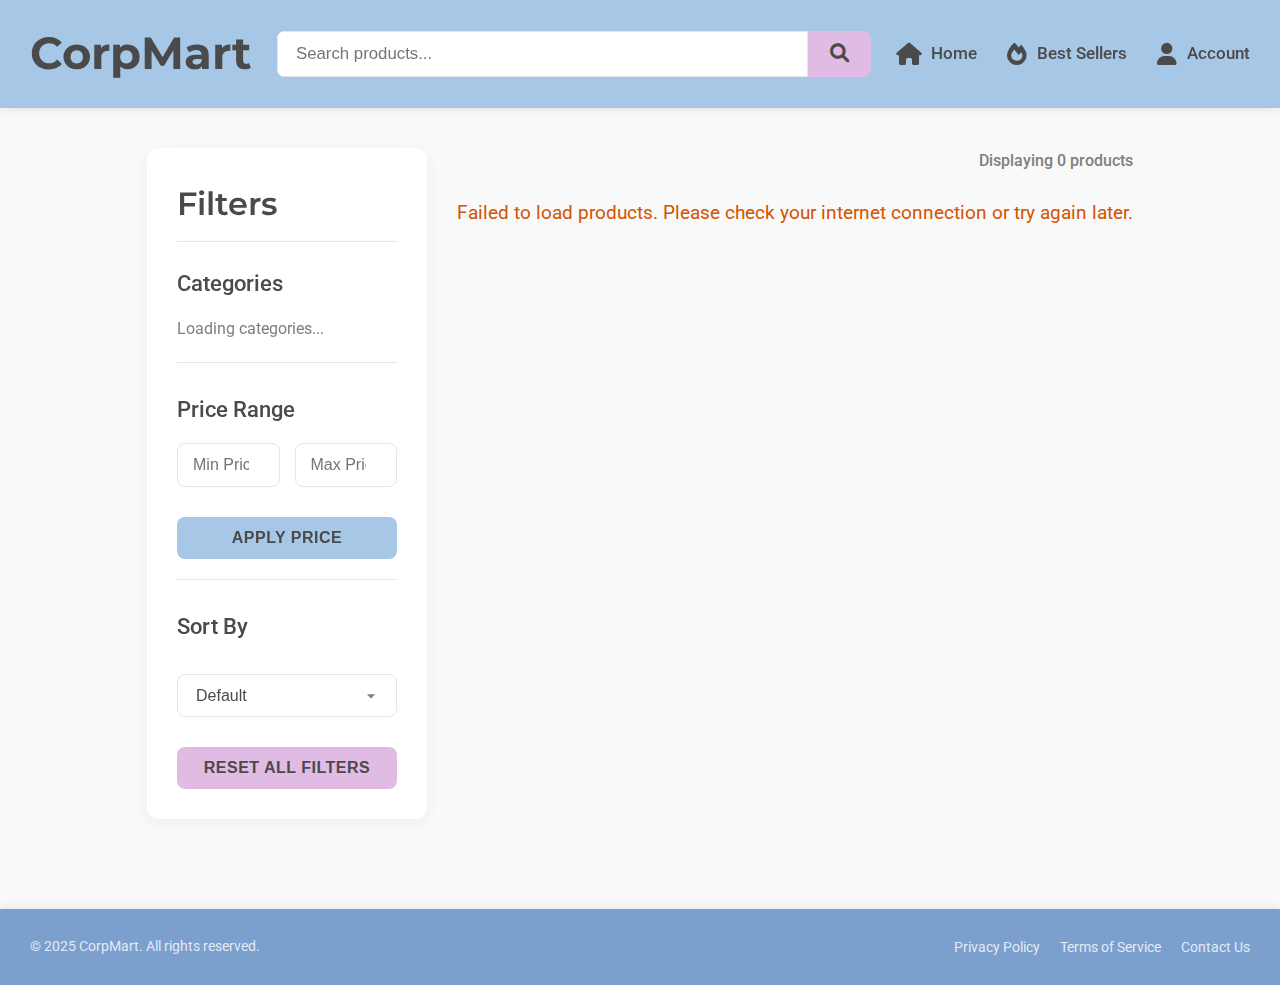
<file: index.html>
<!DOCTYPE html>
<html lang="en">
<head>
    <meta charset="UTF-8">
    <meta name="viewport" content="width=device-width, initial-scale=1.0">
    <title>CorpMart - Shop Your Style</title>
    <link rel="stylesheet" href="https://cdnjs.cloudflare.com/ajax/libs/font-awesome/6.0.0-beta3/css/all.min.css">
    <link href="https://fonts.googleapis.com/css2?family=Montserrat:wght@600;700&family=Roboto:wght@400;500;700&display=swap" rel="stylesheet">
    <link rel="stylesheet" href="style.css">
</head>
<body>
    <header class="page-header">
        <div class="header-content container">
            <h1 class="site-title"><a href="index.html">CorpMart</a></h1>
            <div class="header-search">
                <input type="text" id="search-input" placeholder="Search products...">
                <button id="search-button"><i class="fas fa-search"></i></button>
            </div>
            <nav class="header-nav">
                <ul>
                    <li><a href="index.html" data-nav="home"><i class="fas fa-home"></i> Home</a></li>
                    <li><a href="#" data-nav="best-sellers"><i class="fas fa-fire"></i> Best Sellers</a></li>
                    <li><a href="account.html" data-nav="account"><i class="fas fa-user"></i> Account</a></li>
                </ul>
            </nav>
        </div>
    </header>

    <main class="main-content container">
        <aside class="filters-sidebar">
            <h2>Filters</h2>

            <div class="filter-section">
                <h3>Categories</h3>
                <div id="category-filters">
                    <p style="color: var(--text-medium);">Loading categories...</p>
                </div>
            </div>

            <div class="filter-section">
                <h3>Price Range</h3>
                <div class="price-inputs">
                    <input type="number" id="min-price" placeholder="Min Price">
                    <input type="number" id="max-price" placeholder="Max Price">
                </div>
                <button id="apply-price-filter" class="primary-btn">Apply Price</button>
            </div>

            <div class="filter-section">
                <h3>Sort By</h3>
                <select id="sort-by" class="styled-select">
                    <option value="default">Default</option>
                    <option value="price-asc">Price: Low to High</option>
                    <option value="price-desc">Price: High to Low</option>
                    <option value="rating-desc">Rating: High to Low</option>
                    <option value="name-asc">Name: A-Z</option>
                </select>
            </div>

            <button id="reset-filters" class="secondary-btn">Reset All Filters</button>
        </aside>

        <section class="product-content">
            <p class="product-count">Displaying <span id="displayed-product-count">0</span> products</p>
            <div id="product-grid">
                </div>
            <div id="no-products-message" style="display: none;">
                <p>No products found matching your criteria.</p>
            </div>
        </section>
    </main>

    <footer class="page-footer">
        <div class="footer-content container">
            <p>&copy; 2025 CorpMart. All rights reserved.</p>
            <nav class="footer-nav">
                <ul>
                    <li><a href="#">Privacy Policy</a></li>
                    <li><a href="#">Terms of Service</a></li>
                    <li><a href="#">Contact Us</a></li>
                </ul>
            </nav>
        </div>
    </footer>

    <script src="script.js" defer></script>
</body>
</html>
</file>
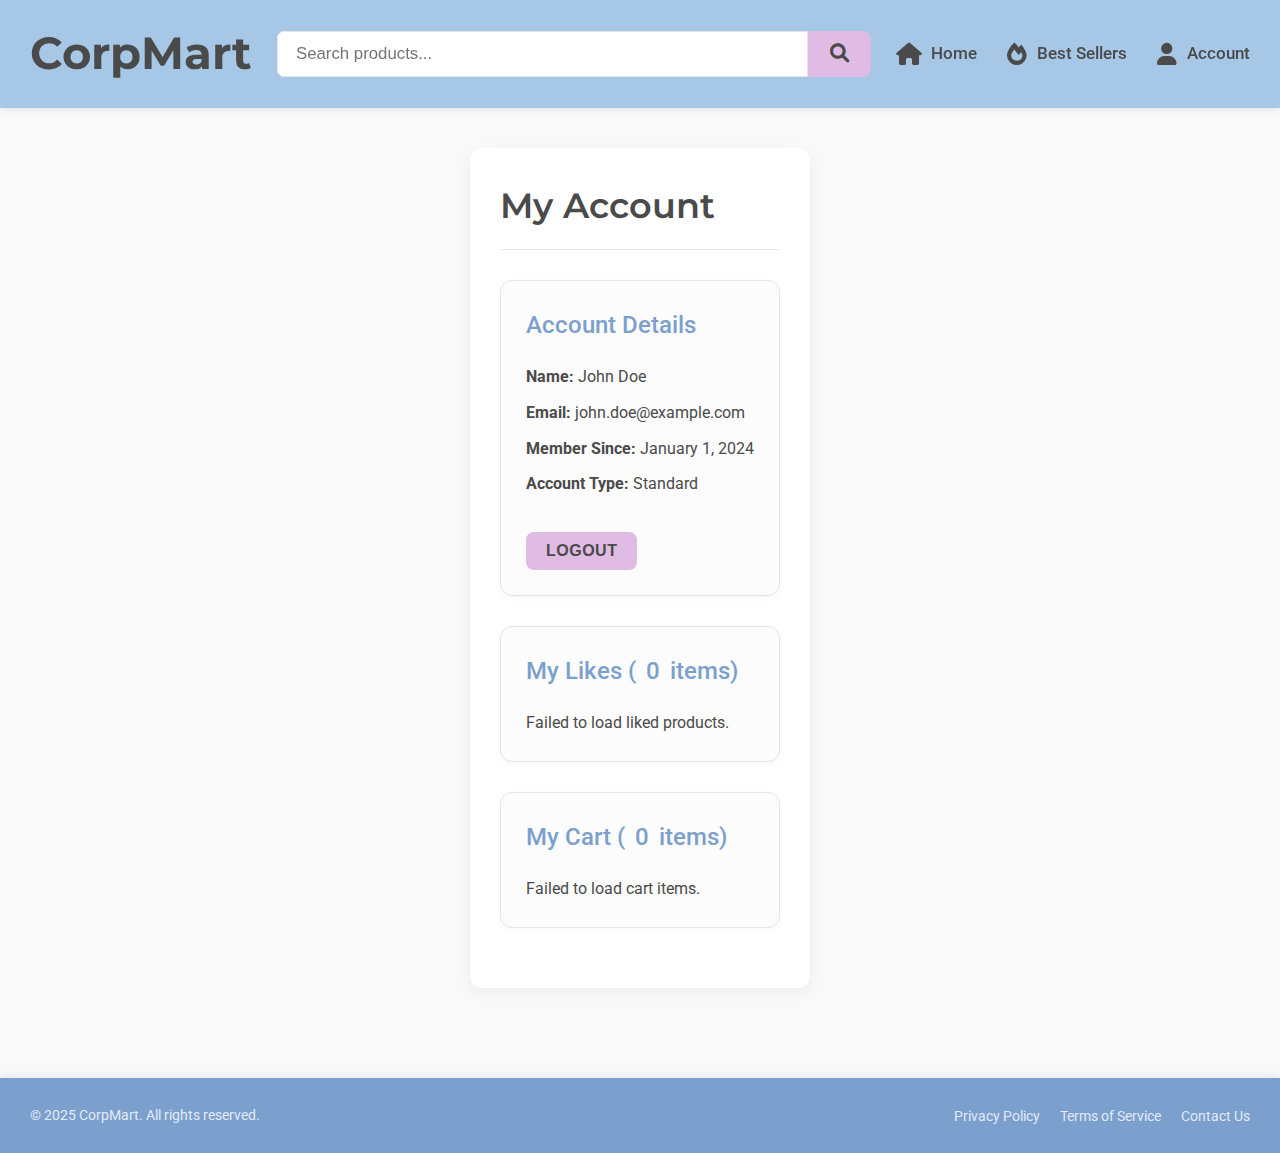
<file: account.html>
<!DOCTYPE html>
<html lang="en">
<head>
    <meta charset="UTF-8">
    <meta name="viewport" content="width=device-width, initial-scale=1.0">
    <title>CorpMart - My Account</title>
    <link rel="stylesheet" href="https://cdnjs.cloudflare.com/ajax/libs/font-awesome/6.0.0-beta3/css/all.min.css">
    <link href="https://fonts.googleapis.com/css2?family=Montserrat:wght@600;700&family=Roboto:wght@400;500;700&display=swap" rel="stylesheet">
    <link rel="stylesheet" href="style.css"> <link rel="stylesheet" href="account.css"> </head>
<body>
    <header class="page-header">
        <div class="header-content container">
            <h1 class="site-title"><a href="index.html">CorpMart</a></h1>
            <div class="header-search">
                <input type="text" id="search-input" placeholder="Search products...">
                <button id="search-button"><i class="fas fa-search"></i></button>
            </div>
            <nav class="header-nav">
                <ul>
                    <li><a href="index.html" data-nav="home"><i class="fas fa-home"></i> Home</a></li>
                    <li><a href="#" data-nav="best-sellers"><i class="fas fa-fire"></i> Best Sellers</a></li>
                    <li><a href="account.html" data-nav="account"><i class="fas fa-user"></i> Account</a></li>
                </ul>
            </nav>
        </div>
    </header>

    <main class="main-content container">
        <section class="account-section">
            <h2>My Account</h2>
            <div class="account-info-card">
                <h3>Account Details</h3>
                <p><strong>Name:</strong> John Doe</p>
                <p><strong>Email:</strong> john.doe@example.com</p>
                <p><strong>Member Since:</strong> January 1, 2024</p>
                <p><strong>Account Type:</strong> Standard</p>
                <button id="logout-btn" class="secondary-btn">Logout</button>
            </div>

            <div class="account-section-card">
                <h3>My Likes (<span id="liked-count">0</span> items)</h3>
                <div id="liked-products-grid" class="product-grid">
                    <p class="empty-message" id="empty-likes-message" style="display: none;">You haven't liked any items yet.</p>
                </div>
            </div>

            <div class="account-section-card">
                <h3>My Cart (<span id="cart-count-display">0</span> items)</h3>
                <div id="cart-items-list">
                    <p class="empty-message" id="empty-cart-message" style="display: none;">Your cart is empty.</p>
                </div>
                <div id="cart-summary" style="display: none;">
                    <p><strong>Total:</strong> $<span id="cart-total">0.00</span></p>
                    <button class="primary-btn">Proceed to Checkout</button>
                    <button id="clear-cart-btn" class="secondary-btn">Clear Cart</button>
                </div>
            </div>
        </section>
    </main>

    <footer class="page-footer">
        <div class="footer-content container">
            <p>&copy; 2025 CorpMart. All rights reserved.</p>
            <nav class="footer-nav">
                <ul>
                    <li><a href="#">Privacy Policy</a></li>
                    <li><a href="#">Terms of Service</a></li>
                    <li><a href="#">Contact Us</a></li>
                </ul>
            </nav>
        </div>
    </footer>

    <script src="account.js" defer></script>
</body>
</html>
</file>
<file: style.css>
/* --- Base Styles & Variables --- */
* {
    box-sizing: border-box;
    margin: 0;
    padding: 0;
}

:root {
    /* Light & Airy Palette (Pastel/Soft Tones) */
    --primary-color: #A7C7E7; /* Soft Sky Blue */
    --primary-dark: #7CA0CE; /* Muted darker blue */
    --secondary-color: #E0BBE4; /* Soft Lilac */
    --secondary-dark: #C9A7CC;
    --accent-color: #FFD2A8; /* Warm Peach */
    --accent-dark: #FFC089;
    --text-dark: #4A4A4A; /* Darker grey for main text */
    --text-medium: #7F7F7F; /* Medium grey for secondary text */
    --text-light: #B0B0B0; /* Light grey for subtle text */
    --background-light: #F9F9F9; /* Very light off-white */
    --background-card: #FFFFFF;
    --border-color: #E5E5E5; /* Very light grey border */
    --shadow-light: rgba(0, 0, 0, 0.05); /* Very subtle shadow */
    --shadow-medium: rgba(0, 0, 0, 0.1);
    --border-radius-sm: 8px; /* Slightly more rounded */
    --border-radius-md: 12px;
    --transition-speed: 0.35s;
}

body {
    font-family: 'Roboto', sans-serif;
    line-height: 1.6;
    color: var(--text-dark);
    background-color: var(--background-light);
    -webkit-font-smoothing: antialiased;
    -moz-osx-font-smoothing: grayscale;
    min-height: 100vh;
    display: flex;
    flex-direction: column;
}

/* --- Header Styling --- */
.page-header {
    background-color: var(--primary-color);
    padding: 18px 0;
    box-shadow: 0 2px 8px rgba(0,0,0,0.08); /* Lighter shadow */
    color: var(--text-dark); /* Text color from palette */
    position: sticky;
    top: 0;
    z-index: 500;
}

.header-content {
    display: flex;
    align-items: center;
    justify-content: space-between;
    max-width: 1360px;
    margin: 0 auto;
    padding: 0 30px;
    gap: 25px;
}

.site-title {
    margin: 0;
    font-family: 'Montserrat', sans-serif;
    font-size: 2.8rem;
    font-weight: 700;
    white-space: nowrap;
}

.site-title a {
    color: var(--text-dark); /* Changed to darker text color */
    text-decoration: none;
    transition: color var(--transition-speed);
}

.site-title a:hover {
    color: var(--background-card); /* White on hover for contrast */
}

.header-search {
    flex-grow: 1;
    display: flex;
    max-width: 650px;
    border-radius: var(--border-radius-sm);
    overflow: hidden;
    box-shadow: inset 0 1px 3px rgba(0,0,0,0.05); /* Lighter inset shadow */
}

.header-search input {
    flex-grow: 1;
    padding: 12px 18px;
    border: 1px solid var(--border-color); /* Added subtle border */
    font-size: 1.05rem;
    outline: none;
    color: var(--text-dark);
    background-color: var(--background-card); /* White background */
}

.header-search button {
    background-color: var(--secondary-color); /* Soft Lilac */
    color: var(--text-dark); /* Darker text for button */
    border: none;
    padding: 12px 22px;
    cursor: pointer;
    font-size: 1.2rem;
    transition: background-color var(--transition-speed);
}

.header-search button:hover {
    background-color: var(--secondary-dark);
    color: #fff; /* White text on hover */
}

.header-nav ul {
    list-style: none;
    display: flex;
    gap: 30px;
}

.header-nav a {
    color: var(--text-dark); /* Darker text for nav links */
    text-decoration: none;
    font-size: 1.05rem;
    font-weight: 500;
    display: flex;
    align-items: center;
    gap: 10px;
    transition: color var(--transition-speed);
}

.header-nav a:hover {
    color: var(--background-card); /* White on hover */
}

.header-nav .fas, .header-nav .far {
    font-size: 1.4rem;
}

/* --- Main Container Layout --- */
.container {
    max-width: 1360px;
    margin: 0 auto;
    padding: 0 30px;
}

.main-content {
    display: flex;
    flex-wrap: wrap;
    margin: 40px auto;
    gap: 30px;
    flex-grow: 1;
}

/* --- Sidebar Styling --- */
.filters-sidebar {
    flex: 0 0 280px;
    background-color: var(--background-card);
    padding: 30px;
    border-radius: var(--border-radius-md);
    box-shadow: 0 4px 15px var(--shadow-light);
    align-self: flex-start;
    position: sticky;
    top: 100px;
    max-height: calc(100vh - 120px);
    overflow-y: auto;
    scrollbar-width: thin;
    scrollbar-color: var(--primary-dark) var(--background-light); /* Darker thumb on light track */
}

.filters-sidebar::-webkit-scrollbar {
    width: 8px;
}

.filters-sidebar::-webkit-scrollbar-track {
    background: var(--background-light);
    border-radius: 10px;
}

.filters-sidebar::-webkit-scrollbar-thumb {
    background-color: var(--primary-dark);
    border-radius: 10px;
    border: 2px solid var(--background-light);
}

.filters-sidebar h2 {
    font-family: 'Montserrat', sans-serif;
    font-size: 2rem;
    margin-bottom: 25px;
    color: var(--text-dark);
    border-bottom: 1px solid var(--border-color);
    padding-bottom: 12px;
    font-weight: 600;
}

.filter-section {
    margin-bottom: 30px;
    padding-bottom: 20px;
    border-bottom: 1px solid var(--border-color);
}

.filter-section:last-of-type {
    border-bottom: none;
    margin-bottom: 0;
    padding-bottom: 0;
}

.filter-section h3 {
    font-family: 'Roboto', sans-serif;
    font-size: 1.35rem;
    margin-bottom: 15px;
    color: var(--text-dark);
    font-weight: 500;
}

/* Category Filters */
#category-filters label {
    display: flex;
    align-items: center;
    margin-bottom: 12px;
    cursor: pointer;
    font-size: 1rem;
    color: var(--text-medium);
    transition: color var(--transition-speed) ease;
}

#category-filters label:hover {
    color: var(--primary-dark);
}

#category-filters input[type="checkbox"] {
    margin-right: 15px;
    width: 20px;
    height: 20px;
    accent-color: var(--primary-dark); /* Use darker primary for accent */
    cursor: pointer;
    transform: scale(1.05);
}

/* Price Filter */
.price-inputs {
    display: flex;
    gap: 15px;
    margin-bottom: 15px;
}

.price-inputs input[type="number"] {
    width: 50%;
    padding: 12px 15px;
    border: 1px solid var(--border-color);
    border-radius: var(--border-radius-sm);
    font-size: 1rem;
    color: var(--text-dark);
    outline: none;
    transition: border-color var(--transition-speed) ease, box-shadow var(--transition-speed) ease;
}

.price-inputs input[type="number"]:focus {
    border-color: var(--primary-dark);
    box-shadow: 0 0 0 3px rgba(124, 160, 206, 0.3); /* Adjusted to new primary color */
}

/* Buttons & Select */
.primary-btn, .secondary-btn, .add-to-cart-btn {
    width: 100%;
    padding: 12px 18px;
    border: none;
    border-radius: var(--border-radius-sm);
    font-size: 1rem;
    font-weight: 600;
    cursor: pointer;
    transition: background-color var(--transition-speed) ease, transform 0.15s ease, box-shadow var(--transition-speed) ease;
    margin-top: 15px;
    letter-spacing: 0.5px;
    text-transform: uppercase;
}

.primary-btn {
    background-color: var(--primary-color); /* Soft Sky Blue */
    color: var(--text-dark); /* Darker text for button */
}

.primary-btn:hover {
    background-color: var(--primary-dark);
    color: white; /* White text on hover */
    transform: translateY(-2px);
    box-shadow: 0 4px 10px rgba(0, 0, 0, 0.08);
}

.primary-btn:active {
    transform: translateY(0);
    box-shadow: none;
}

.secondary-btn {
    background-color: var(--secondary-color); /* Soft Lilac */
    color: var(--text-dark); /* Darker text for button */
    margin-top: 30px;
}

.secondary-btn:hover {
    background-color: var(--secondary-dark);
    color: white; /* White text on hover */
    transform: translateY(-2px);
    box-shadow: 0 4px 10px rgba(0, 0, 0, 0.08);
}

.styled-select {
    width: 100%;
    padding: 12px 18px;
    border: 1px solid var(--border-color);
    border-radius: var(--border-radius-sm);
    background-color: var(--background-card);
    color: var(--text-dark);
    font-size: 1rem;
    appearance: none;
    background-image: url('data:image/svg+xml;utf8,<svg fill="%237F7F7F" xmlns="http://www.w3.org/2000/svg" viewBox="0 0 24 24" width="20" height="20"><path d="M7 10l5 5 5-5z"/></svg>'); /* Updated arrow color to text-medium */
    background-repeat: no-repeat;
    background-position: right 15px center;
    outline: none;
    transition: border-color var(--transition-speed) ease, box-shadow var(--transition-speed) ease;
    margin-top: 15px;
}

.styled-select:focus {
    border-color: var(--primary-dark);
    box-shadow: 0 0 0 3px rgba(124, 160, 206, 0.3);
}

/* --- Main Product Content Area --- */
.product-content {
    flex: 1;
    min-width: 0;
    padding-top: 0;
}

.product-count {
    text-align: right;
    margin-bottom: 25px;
    font-weight: 500;
    color: var(--text-medium);
    font-size: 1rem;
}

#product-grid {
    display: grid;
    grid-template-columns: repeat(auto-fit, minmax(220px, 1fr));
    gap: 20px;
}

/* --- Product Card Styling (Home Page Basic Thumbnail) --- */
.product-card {
    background-color: var(--background-card);
    border: 1px solid var(--border-color);
    border-radius: var(--border-radius-md);
    padding: 15px; /* Slightly less padding for basic look */
    text-align: left;
    box-shadow: 0 2px 8px var(--shadow-light);
    transition: transform var(--transition-speed) ease-in-out, box-shadow var(--transition-speed) ease-in-out;
    display: flex;
    flex-direction: column;
    justify-content: space-between;
    overflow: hidden;
    position: relative;
    /* cursor: pointer; REMOVED as no modal on click */
}

.product-card:hover {
    transform: translateY(-3px); /* Less pronounced lift for basic */
    box-shadow: 0 4px 15px var(--shadow-medium);
}

.product-card .image-container {
    position: relative;
    width: 100%;
    height: 180px; /* Taller images */
    margin-bottom: 10px; /* Reduced margin */
    display: flex;
    justify-content: center;
    align-items: center;
    background-color: #F0F0F0; /* Light background for image area */
    border-radius: var(--border-radius-sm);
}

.product-card img {
    max-width: 90%; /* Smaller max-width to center */
    max-height: 90%; /* Smaller max-height */
    object-fit: contain;
    border-radius: var(--border-radius-sm);
}

.product-card .like-button {
    position: absolute;
    top: 10px;
    right: 10px;
    background-color: rgba(255, 255, 255, 0.8);
    border-radius: 50%;
    width: 35px;
    height: 35px;
    display: flex;
    justify-content: center;
    align-items: center;
    font-size: 1.1rem;
    color: var(--text-medium);
    cursor: pointer;
    box-shadow: 0 2px 5px rgba(0,0,0,0.1);
    transition: color var(--transition-speed), background-color var(--transition-speed), transform 0.1s ease;
}

.product-card .like-button:hover {
    color: #e74c3c; /* Red for liked */
    background-color: var(--accent-color); /* Peach background on hover */
    transform: scale(1.05);
}

.product-card .like-button.liked {
    color: #e74c3c; /* Red when liked */
}

.product-card .product-details {
    flex-grow: 1;
    display: flex;
    flex-direction: column;
    margin-bottom: 8px; /* Reduced margin */
}

.product-card .brand-name {
    font-size: 0.8rem; /* Smaller font */
    color: var(--text-light);
    margin-bottom: 2px;
    text-transform: uppercase;
    font-weight: 600;
    letter-spacing: 0.5px;
}

.product-card h4 {
    font-family: 'Roboto', sans-serif;
    font-size: 0.95rem; /* Slightly smaller title */
    margin-bottom: 4px;
    color: var(--text-dark);
    line-height: 1.3;
    font-weight: 500;
    overflow: hidden;
    text-overflow: ellipsis;
    display: -webkit-box;
    -webkit-line-clamp: 2;
    -webkit-box-orient: vertical;
    min-height: 2.6em;
}

.product-card .category {
    font-size: 0.75rem; /* Smaller category */
    color: var(--text-medium);
    margin-bottom: 6px;
    text-transform: capitalize;
}

.product-card .rating {
    font-size: 0.85rem;
    color: var(--accent-dark); /* Darker Peach for rating */
    margin-bottom: 6px;
    display: flex;
    align-items: center;
    gap: 5px;
}

.product-card .rating .fas.fa-star {
    font-size: 0.9rem;
    color: var(--accent-dark);
}

.product-card .price {
    font-size: 1.3rem; /* Slightly smaller price */
    color: var(--text-dark); /* Back to text-dark for price on basic card */
    font-weight: 700;
    margin-bottom: 8px;
}

.product-card .product-size {
    font-size: 0.8rem;
    color: var(--text-light);
    margin-bottom: 8px;
    display: none; /* Hide product size on basic thumbnail */
}

.add-to-cart-btn {
    background-color: var(--accent-color); /* Warm Peach for 'Add to Cart' */
    color: var(--text-dark); /* Darker text on button */
    font-size: 0.85rem;
    padding: 8px 12px; /* Slightly less padding */
    margin-top: auto;
    display: flex;
    align-items: center;
    justify-content: center;
    gap: 6px;
    font-weight: 600;
    text-transform: uppercase;
    border: 1px solid var(--accent-dark); /* Subtle border for button */
}

.add-to-cart-btn:hover {
    background-color: var(--accent-dark);
    color: white; /* White text on hover */
    transform: translateY(-1px);
    box-shadow: 0 2px 5px rgba(0, 0, 0, 0.1);
}

/* --- No Products Message --- */
#no-products-message {
    text-align: center;
    margin-top: 60px;
    font-size: 1.6rem;
    color: var(--text-medium);
    padding: 30px;
    border: 2px dashed var(--border-color);
    border-radius: var(--border-radius-md);
    background-color: var(--background-card);
    font-weight: 500;
}

/* --- Footer Styling --- */
.page-footer {
    background-color: var(--primary-dark); /* Muted darker blue for footer */
    color: #f0f0f0;
    padding: 25px 0;
    margin-top: 50px;
    box-shadow: 0 -2px 8px rgba(0, 0, 0, 0.08); /* Lighter shadow */
}

.page-footer .footer-content {
    display: flex;
    justify-content: space-between;
    align-items: center;
    flex-wrap: wrap;
    gap: 20px;
}

.page-footer p {
    margin: 0;
    font-size: 0.9rem;
    color: rgba(255, 255, 255, 0.8);
}

.footer-nav ul {
    list-style: none;
    display: flex;
    flex-wrap: wrap;
    justify-content: center;
    gap: 20px;
}

.footer-nav a {
    color: rgba(255, 255, 255, 0.8);
    text-decoration: none;
    font-size: 0.9rem;
    transition: color var(--transition-speed);
}

.footer-nav a:hover {
    color: var(--accent-color);
    text-decoration: underline;
}


/* --- Loading State for Main Content --- */
.product-content.loading {
    position: relative;
    pointer-events: none;
    min-height: 400px;
}

.product-content.loading::before {
    content: '';
    position: absolute;
    top: 0;
    left: 0;
    width: 100%;
    height: 100%;
    background-color: rgba(255, 255, 255, 0.85); /* More opaque, lighter overlay */
    z-index: 10;
    border-radius: var(--border-radius-md);
}

.product-content.loading::after {
    content: '';
    position: absolute;
    top: 50%;
    left: 50%;
    transform: translate(-50%, -50%);
    width: 50px;
    height: 50px;
    border: 5px solid var(--border-color);
    border-top: 5px solid var(--primary-dark); /* Darker primary for loader */
    border-radius: 50%;
    animation: spin 0.9s linear infinite;
    z-index: 11;
}

@keyframes spin {
    0% { transform: translate(-50%, -50%) rotate(0deg); }
    100% { transform: translate(-50%, -50%) rotate(360deg); }
}


/* --- Responsive adjustments --- */
@media (max-width: 1200px) {
    .header-content, .main-content, .page-footer .footer-content {
        padding: 0 20px;
        gap: 20px;
    }
    .filters-sidebar {
        flex: 0 0 250px;
    }
    #product-grid {
        grid-template-columns: repeat(auto-fit, minmax(200px, 1fr));
    }
    .product-card .image-container {
        height: 160px;
    }
}

@media (max-width: 992px) {
    .header-content {
        flex-wrap: wrap;
        justify-content: center;
        text-align: center;
        padding: 0 15px;
    }
    .site-title {
        width: 100%;
        margin-bottom: 15px;
        font-size: 2.5rem;
    }
    .header-search {
        order: 3;
        width: 100%;
        margin: 10px 0;
        max-width: none;
    }
    .header-nav ul {
        justify-content: center;
        width: 100%;
        gap: 20px;
    }
    .header-nav a {
        font-size: 1rem;
        gap: 8px;
    }

    .main-content {
        gap: 20px;
        padding: 0 20px;
    }

    .filters-sidebar {
        flex: 0 0 220px;
        padding: 25px;
        top: 20px;
        max-height: calc(100vh - 40px);
    }

    .filters-sidebar h2 {
        font-size: 1.8rem;
    }

    .filter-section h3 {
        font-size: 1.2rem;
    }

    .primary-btn, .secondary-btn, .add-to-cart-btn, .styled-select {
        padding: 10px 15px;
        font-size: 0.95rem;
    }

    #product-grid {
        grid-template-columns: repeat(auto-fit, minmax(180px, 1fr));
        gap: 18px;
    }

    .product-card .image-container {
        height: 140px;
    }
    .product-card h4 {
        font-size: 0.95rem;
    }


@media (max-width: 768px) {
    .header-content {
        padding: 0 10px;
    }
    .site-title {
        font-size: 2.2rem;
    }
    .header-nav ul {
        gap: 15px;
        flex-wrap: wrap;
    }
    .header-nav a {
        font-size: 0.95rem;
        gap: 8px;
    }

    .main-content {
        flex-direction: column;
        padding: 0 15px;
    }

    .filters-sidebar {
        position: static;
        max-height: none;
        overflow-y: visible;
        width: 100%;
        margin-bottom: 25px;
        padding: 20px;
    }

    .filters-sidebar h2 {
        font-size: 1.8rem;
    }

    .filter-section h3 {
        font-size: 1.2rem;
    }

    #product-grid {
        grid-template-columns: repeat(auto-fit, minmax(160px, 1fr));
        gap: 15px;
    }

    .product-card {
        padding: 12px;
    }

    .product-card .image-container {
        height: 120px;
    }

    .product-card h4 {
        font-size: 0.9rem;
        min-height: unset;
        -webkit-line-clamp: 2;
    }

    .product-card .price {
        font-size: 1.3rem;
    }

    .product-count {
        font-size: 0.95rem;
    }

    .page-footer .footer-content {
        flex-direction: column;
        gap: 15px;
        text-align: center;
    }
    .footer-nav ul {
        flex-direction: column;
        gap: 8px;
    }
    .footer-nav a {
        margin: 0;
    }
}

@media (max-width: 480px) {
    .page-header {
        padding: 12px 0;
    }
    .site-title {
        font-size: 2rem;
        margin-bottom: 10px;
    }
    .header-nav ul {
        gap: 10px;
    }
    .header-nav a {
        font-size: 0.85rem;
        gap: 5px;
    }
    .header-nav .fas, .header-nav .far {
        font-size: 1.2rem;
    }
    .header-search input, .header-search button {
        padding: 10px 15px;
        font-size: 0.95rem;
    }

    .main-content {
        padding: 0 10px;
        margin: 30px auto;
    }

    .filters-sidebar {
        padding: 15px;
        margin-bottom: 15px;
    }

    .filters-sidebar h2 {
        font-size: 1.6rem;
    }

    .filter-section h3 {
        font-size: 1.1rem;
    }

    .price-inputs {
        flex-direction: column;
        gap: 10px;
    }

    .price-inputs input[type="number"] {
        width: 100%;
        padding: 10px 12px;
    }

    .primary-btn, .secondary-btn, .styled-select {
        padding: 10px 12px;
        font-size: 0.9rem;
    }

    #product-grid {
        grid-template-columns: 1fr;
        gap: 12px;
    }

    .product-card {
        padding: 10px;
    }

    .product-card .image-container {
        height: 100px;
    }

    .product-card h4 {
        font-size: 0.85rem;
        -webkit-line-clamp: 2;
    }
    .product-card .category, .product-card .rating, .product-card .product-size {
        font-size: 0.8rem;
    }
    .product-card .price {
        font-size: 1.1rem;
    }
    .product-card .add-to-cart-btn {
        padding: 8px 12px;
        font-size: 0.85rem;
    }
    .product-card .like-button {
        width: 30px;
        height: 30px;
        font-size: 1rem;
        top: 8px;
        right: 8px;
    }

    .page-footer p, .footer-nav a {
        font-size: 0.8rem;
    }
    .footer-nav ul {
        gap: 6px;
    }
}
</file>
<file: account.css>
.account-section {
    flex: 1;
    min-width: 0; /* Allow it to shrink in flex layout */
    padding: 30px;
    background-color: var(--background-card);
    border-radius: var(--border-radius-md);
    box-shadow: 0 4px 15px var(--shadow-light);
}

.account-section h2 {
    font-family: 'Montserrat', sans-serif;
    font-size: 2.2rem;
    margin-bottom: 30px;
    color: var(--text-dark);
    border-bottom: 1px solid var(--border-color);
    padding-bottom: 15px;
    font-weight: 600;
}

.account-info-card, .account-section-card {
    background-color: #fcfcfc; /* Slightly different background for sub-cards */
    border: 1px solid var(--border-color);
    border-radius: var(--border-radius-md);
    padding: 25px;
    margin-bottom: 30px;
    box-shadow: 0 2px 8px rgba(0,0,0,0.03); /* Very light shadow */
}

.account-info-card h3, .account-section-card h3 {
    font-family: 'Roboto', sans-serif;
    font-size: 1.5rem;
    margin-bottom: 20px;
    color: var(--primary-dark);
    font-weight: 500;
    display: flex;
    align-items: center;
    gap: 10px;
}

.account-info-card p {
    font-size: 1rem;
    margin-bottom: 10px;
    color: var(--text-dark);
}

.account-info-card p strong {
    color: var(--text-dark);
}

.account-info-card .secondary-btn {
    margin-top: 25px;
    width: auto; /* Don't force full width for logout */
    padding: 10px 20px;
}

/* Specific styling for grids within account sections */
.account-section-card .product-grid {
    display: grid;
    grid-template-columns: repeat(auto-fit, minmax(180px, 1fr)); /* Slightly smaller cards */
    gap: 20px;
    margin-top: 15px;
}

.account-section-card .product-card {
    /* Inherit styles from main style.css for general card look */
    /* Adjustments for smaller cards */
    padding: 10px;
    min-height: 280px; /* Ensure consistent height */
}

.account-section-card .product-card .image-container {
    height: 120px; /* Smaller image container */
}

.account-section-card .product-card h4 {
    font-size: 0.9rem;
    min-height: unset; /* Allow height to adjust naturally */
    -webkit-line-clamp: 2;
}

.account-section-card .product-card .price {
    font-size: 1.1rem;
}

.account-section-card .add-to-cart-btn {
    font-size: 0.8rem;
    padding: 6px 10px;
    margin-top: 10px;
}

.empty-message {
    text-align: center;
    color: var(--text-medium);
    font-size: 1.1rem;
    padding: 30px;
    background-color: #f5f5f5;
    border-radius: var(--border-radius-sm);
    margin-top: 20px;
}

/* Cart Items List */
#cart-items-list {
    margin-top: 20px;
}

.cart-item {
    display: flex;
    align-items: center;
    gap: 20px;
    padding: 15px 0;
    border-bottom: 1px dashed var(--border-color);
}
.cart-item:last-of-type {
    border-bottom: none;
}

.cart-item img {
    width: 80px;
    height: 80px;
    object-fit: contain;
    border: 1px solid var(--border-color);
    border-radius: var(--border-radius-sm);
    padding: 5px;
    background-color: white;
}

.cart-item .item-details {
    flex-grow: 1;
}

.cart-item h4 {
    font-size: 1.1rem;
    margin-bottom: 5px;
    color: var(--text-dark);
}

.cart-item p {
    font-size: 0.9rem;
    color: var(--text-medium);
    margin-bottom: 8px;
}

.cart-item .quantity-controls {
    display: flex;
    align-items: center;
    gap: 10px;
    font-size: 0.95rem;
    color: var(--text-dark);
}

.cart-item .quantity-btn {
    background-color: var(--primary-color);
    color: var(--text-dark);
    border: 1px solid var(--primary-dark);
    width: 30px;
    height: 30px;
    border-radius: 50%;
    display: flex;
    justify-content: center;
    align-items: center;
    cursor: pointer;
    transition: background-color 0.2s, color 0.2s;
}

.cart-item .quantity-btn:hover {
    background-color: var(--primary-dark);
    color: white;
}

.cart-item .remove-from-cart-btn {
    background-color: #e74c3c; /* Red for remove */
    color: white;
    border: none;
    padding: 8px 12px;
    border-radius: var(--border-radius-sm);
    cursor: pointer;
    font-size: 0.9rem;
    transition: background-color 0.2s;
}
.cart-item .remove-from-cart-btn:hover {
    background-color: #c0392b;
}

#cart-summary {
    margin-top: 30px;
    padding-top: 20px;
    border-top: 1px solid var(--border-color);
    text-align: right;
}

#cart-summary p {
    font-size: 1.3rem;
    margin-bottom: 20px;
    color: var(--text-dark);
}

#cart-summary button {
    width: auto;
    display: inline-block;
    margin-left: 15px;
    padding: 12px 25px;
    font-size: 1rem;
}
#cart-summary button.secondary-btn {
    background-color: var(--secondary-color);
    color: var(--text-dark);
}
#cart-summary button.secondary-btn:hover {
    background-color: var(--secondary-dark);
    color: white;
}


/* Responsive adjustments for account page */
@media (max-width: 992px) {
    .account-section {
        padding: 25px;
    }
    .account-section h2 {
        font-size: 2rem;
    }
    .account-info-card h3, .account-section-card h3 {
        font-size: 1.3rem;
    }
    .account-section-card .product-grid {
        grid-template-columns: repeat(auto-fit, minmax(160px, 1fr));
    }
    .cart-item {
        flex-direction: column;
        align-items: flex-start;
        text-align: left;
    }
    .cart-item .remove-from-cart-btn {
        align-self: flex-end;
    }
}

@media (max-width: 768px) {
    .account-section {
        padding: 20px;
    }
    .account-section h2 {
        font-size: 1.8rem;
    }
    .account-info-card h3, .account-section-card h3 {
        font-size: 1.2rem;
    }
    .account-section-card .product-grid {
        grid-template-columns: repeat(auto-fit, minmax(140px, 1fr));
    }
    .cart-item h4 {
        font-size: 1rem;
    }
    .cart-item .quantity-controls, .cart-item p {
        font-size: 0.85rem;
    }
    #cart-summary button {
        padding: 10px 20px;
        font-size: 0.9rem;
        margin-left: 10px;
    }
}

@media (max-width: 480px) {
    .account-section {
        padding: 15px;
    }
    .account-section h2 {
        font-size: 1.6rem;
    }
    .account-info-card, .account-section-card {
        padding: 15px;
    }
    .account-info-card h3, .account-section-card h3 {
        font-size: 1.1rem;
    }
    .account-section-card .product-grid {
        grid-template-columns: 1fr; /* Stack cards vertically */
    }
    .account-section-card .product-card {
        display: flex;
        flex-direction: row;
        align-items: center;
        gap: 15px;
        min-height: unset;
        padding: 12px;
    }
    .account-section-card .product-card .image-container {
        flex: 0 0 80px;
        height: 80px;
    }
    .account-section-card .product-card .product-details {
        flex-grow: 1;
    }
    .account-section-card .product-card h4 {
        font-size: 0.95rem;
    }
    .account-section-card .product-card .price {
        font-size: 1.1rem;
    }
    .account-section-card .product-card .like-button {
        position: static;
        margin-left: auto;
        width: 35px;
        height: 35px;
        box-shadow: none;
        background-color: transparent;
    }

    .cart-item img {
        width: 60px;
        height: 60px;
    }
    .cart-item h4 {
        font-size: 0.95rem;
    }
    .cart-item .remove-from-cart-btn {
        padding: 6px 10px;
        font-size: 0.8rem;
    }
    #cart-summary button {
        margin-top: 10px;
        width: 100%;
        margin-left: 0;
    }
}
</file>
